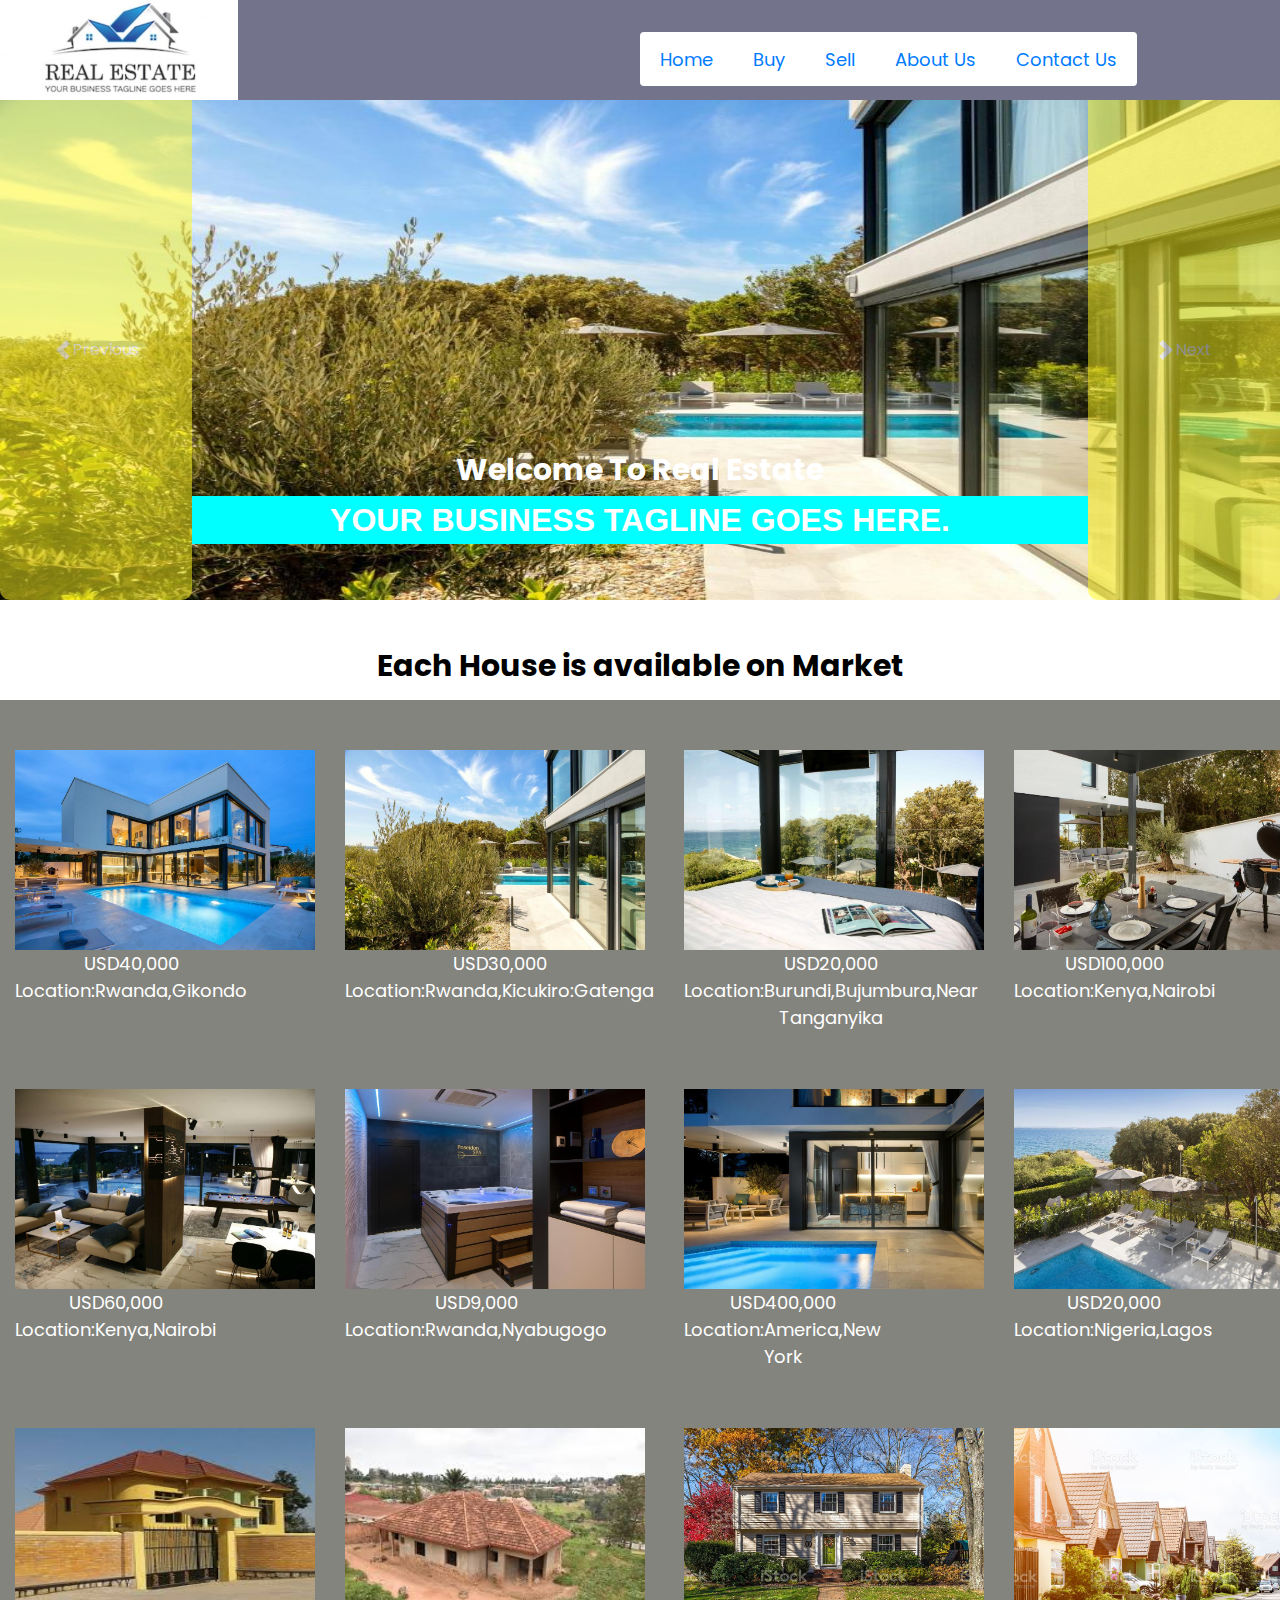
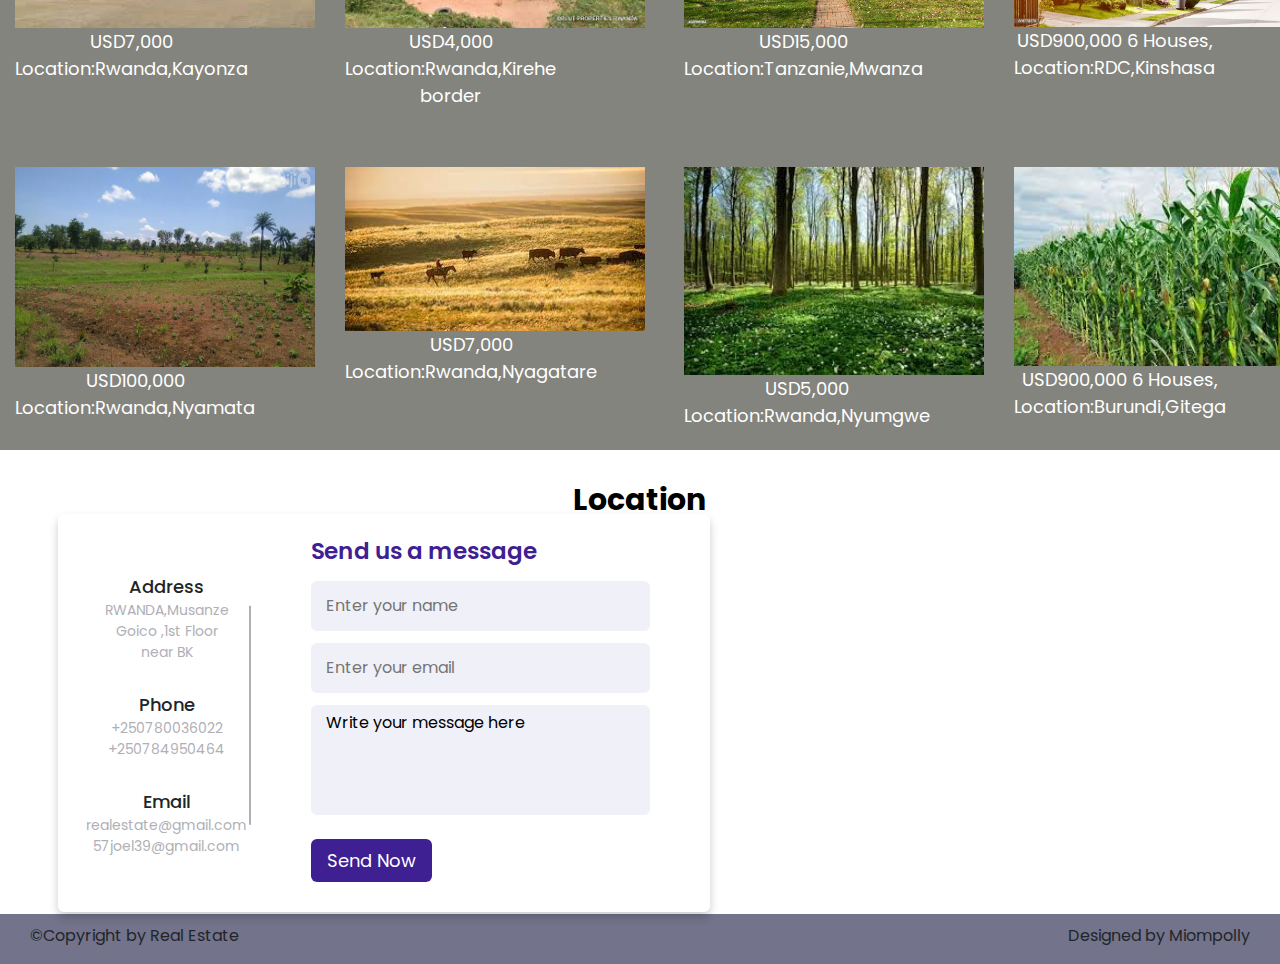
<file: index.html>
<!DOCTYPE html>
<html lang="en">
<head>
    <meta charset="UTF-8">
    <meta http-equiv="X-UA-Compatible" content="IE=edge">
    <meta name="viewport" content="width=, initial-scale=1.0">
    <title>real estate</title>
    <meta charset="utf-8">
  <meta name="viewport" content="width=device-width, initial-scale=1">
  <link rel="stylesheet" href="https://cdn.jsdelivr.net/npm/bootstrap@4.6.1/dist/css/bootstrap.min.css">
  <script src="https://cdn.jsdelivr.net/npm/jquery@3.6.0/dist/jquery.slim.min.js"></script>
  <script src="https://cdn.jsdelivr.net/npm/popper.js@1.16.1/dist/umd/popper.min.js"></script>
  <script src="https://cdn.jsdelivr.net/npm/bootstrap@4.6.1/dist/js/bootstrap.bundle.min.js"></script>
  <link href="https://cdn.jsdelivr.net/npm/bootstrap@5.0.2/dist/css/bootstrap.min.css" rel="stylesheet" integrity="sha384-EVSTQN3/azprG1Anm3QDgpJLIm9Nao0Yz1ztcQTwFspd3yD65VohhpuuCOmLASjC" crossorigin="anonymous">
  <script src="https://cdn.jsdelivr.net/npm/bootstrap@5.0.2/dist/js/bootstrap.bundle.min.js" integrity="sha384-MrcW6ZMFYlzcLA8Nl+NtUVF0sA7MsXsP1UyJoMp4YLEuNSfAP+JcXn/tWtIaxVXM" crossorigin="anonymous"></script>
  
  <link rel="stylesheet" href="style.css">
  <link rel="stylesheet" href="styles.css">
</head>
<body>
  
    <div id="menu">
<div class="left_menu">
<img src="images/logo.jpeg" alt="">
</div>
<div class="right_menu">

    <ul class="list-group list-group-horizontal">
        <li class="list-group-item"><a href="index.html">Home</a></li>
        <li class="list-group-item"><a href="buy.html">Buy</a></li>
        <li class="list-group-item"><a href="sell.html">Sell</a></li>
        <li class="list-group-item"><a href="about.html">About Us</a></li>
        <li class="list-group-item"><a href="contact.html">Contact Us</a></li>
      </ul>
       
          
          
          
        </div>
      </div>

</div>
    </div>
<div id="body">


    <div id="carouselExampleDark" class="carousel carousel-dark slide" data-bs-ride="carousel">
        <div class="carousel-indicators">
          <button type="button" data-bs-target="#carouselExampleDark" data-bs-slide-to="0" class="active" aria-current="true" aria-label="Slide 1"></button>
          <button type="button" data-bs-target="#carouselExampleDark" data-bs-slide-to="1" aria-label="Slide 2"></button>
          <button type="button" data-bs-target="#carouselExampleDark" data-bs-slide-to="2" aria-label="Slide 3"></button>
        </div>
        <div class="carousel-inner">
          <div class="carousel-item active" data-bs-interval="10000">
            <img src="images/house0.jpg" class="d-block w-100" alt="...">
            <div class="carousel-caption d-none d-md-block">
                <h1>Welcome To Real Estate</h1>
               <p>YOUR BUSINESS TAGLINE GOES HERE.</p>
            </div>
          </div>
          <div class="carousel-item" data-bs-interval="2000">
            <img src="images/house11.jpg" class="d-block w-100" alt="...">
            <div class="carousel-caption d-none d-md-block">
                <h1>Welcome To Real Estate</h1>
              <p>YOUR BUSINESS TAGLINE GOES HERE.</p>
            </div>
          </div>


          <div class="carousel-item" data-bs-interval="2000">
            <img src="images/house.jpg" class="d-block w-100" alt="...">
            <div class="carousel-caption d-none d-md-block">
                <h1>Welcome To Real Estate</h1>
              <p>YOUR BUSINESS TAGLINE GOES HERE.</p>
            </div>
          </div>

          <div class="carousel-item" data-bs-interval="2000">
            <img src="images/house2.jpg" class="d-block w-100" alt="...">
            <div class="carousel-caption d-none d-md-block">
                <h1>Welcome To Real Estate</h1>
              <p>YOUR BUSINESS TAGLINE GOES HERE.</p>
            </div>
          </div>

          <div class="carousel-item" data-bs-interval="2000">
            <img src="images/house11.jpg" class="d-block w-100" alt="...">
            <div class="carousel-caption d-none d-md-block">
                <h1>Welcome To Real Estate</h1>
              <p>YOUR BUSINESS TAGLINE GOES HERE.</p>
            </div>
          </div>







          <div class="carousel-item">
            <img src="images/house33.jpg" class="d-block w-100" alt="...">
            <div class="carousel-caption d-none d-md-block">
                <h1>Welcome To Real Estate</h1>
                <p>YOUR BUSINESS TAGLINE GOES HERE.</p>
            </div>
          </div>
        </div>
        <button class="carousel-control-prev" type="button" data-bs-target="#carouselExampleDark" data-bs-slide="prev">
          <span class="carousel-control-prev-icon" aria-hidden="true"></span>
          <span class="visually-hidden">Previous</span>
        </button>
        <button class="carousel-control-next" type="button" data-bs-target="#carouselExampleDark" data-bs-slide="next">
          <span class="carousel-control-next-icon" aria-hidden="true"></span>
          <span class="visually-hidden">Next</span>
        </button>
      </div>


</div>
<div id="classs" style="width:100% ;height: 80px;text-align: center;padding-top: 3em;">
<h1 style="color:black ;">Each House is available on Market</h1>
</div>


<div id="container">
<div id="photos_brows">


<div class="photo col-sm-3" ><img src="images/house.jpg" alt=""><br>
  <center>  <label style="color: white;font-size: large;">USD40,000 Location:Rwanda,Gikondo</label> </center>  


</div>
<div class="photo col-sm-3"><img src="images/house0.jpg" alt="">
  <center>  <label style="color: white;font-size: large;">USD30,000 Location:Rwanda,Kicukiro:Gatenga</label> </center>  </div>
<div class="photo col-sm-3"><img src="images/house1.jpg" alt="">
  <center>  <label style="color: white;font-size: large;">USD20,000 Location:Burundi,Bujumbura,Near Tanganyika</label> </center>  </div>
<div class="photo col-sm-3"><img src="images/house10.jpg" alt="">
  <center>  <label style="color: white;font-size: large;">USD100,000 Location:Kenya,Nairobi</label> </center>  </div>
<div class="photo col-sm-3"><img src="images/house2.jpg" alt="">
  <center>  <label style="color: white;font-size: large;">USD60,000 Location:Kenya,Nairobi</label> </center>  
</div>
<div class="photo col-sm-3"><img src="images/house4.jpg" alt="">
  <center>  <label style="color: white;font-size: large;">USD9,000 Location:Rwanda,Nyabugogo</label> </center>  </div>
<div class="photo col-sm-3"><img src="images/house6.jpg" alt="">
  <center>  <label style="color: white;font-size: large;">USD400,000 Location:America,New York</label> </center>  </div>
<div class="photo col-sm-3"><img src="images/house8.jpg" alt="">
  <center>  <label style="color: white;font-size: large;">USD20,000 Location:Nigeria,Lagos</label> </center>  </div>

<div class="photo col-sm-3"><img src="images/images (1).jpeg" alt="" style="height:250px ;">
  <center>  <label style="color: white;font-size: large;">USD7,000 Location:Rwanda,Kayonza</label> </center>  </div>
<div class="photo col-sm-3"><img src="images/images.jpeg" alt="">
  <center>  <label style="color: white;font-size: large;">USD4,000 Location:Rwanda,Kirehe border</label> </center>  </div>
<div class="photo col-sm-3"><img src="images/istockphoto-495696384-1024x1024.jpg" alt="">
  <center>  <label style="color: white;font-size: large;">USD15,000 Location:Tanzanie,Mwanza</label> </center>  </div>
<div class="photo col-sm-3"><img src="images/istockphoto-826775276-1024x1024.jpg" alt="">
  <center>  <label style="color: white;font-size: large;">USD900,000 6 Houses, Location:RDC,Kinshasa</label> </center>  </div>


  <div class="photo col-sm-3"><img src="images/land.webp" alt="" style="height:250px ;">
    <center>  <label style="color: white;font-size: large;">USD100,000 Location:Rwanda,Nyamata</label> </center>  </div>
  <div class="photo col-sm-3"><img src="images/land1.jpeg" alt="">
    <center>  <label style="color: white;font-size: large;">USD7,000 Location:Rwanda,Nyagatare</label> </center>  </div>
  <div class="photo col-sm-3"><img src="images/land2.jpeg" alt="">
    <center>  <label style="color: white;font-size: large;">USD5,000 Location:Rwanda,Nyumgwe</label> </center>  </div>
  <div class="photo col-sm-3"><img src="images/land3.jpeg" alt="">
    <center>  <label style="color: white;font-size: large;">USD900,000 6 Houses, Location:Burundi,Gitega</label> </center>  </div>
  


</div>
</div>
<div id="top_footer"><h1 style="color:black ;">Location</h1></div>
<div id="footer"><div class="right_footer">
  <div class="container">
      <div class="content">
        <div class="left-side">
          <div class="address details">
            <i class="fas fa-map-marker-alt"></i>
            <div class="topic">Address</div>
            <div class="text-one">RWANDA,Musanze</div>
            <div class="text-two">Goico ,1st Floor near BK</div>
          </div>
          <div class="phone details">
            <i class="fas fa-phone-alt"></i>
            <div class="topic">Phone</div>
            <div class="text-one">+250780036022</div>
            <div class="text-two">+250784950464</div>
          </div>
          <div class="email details">
            <i class="fas fa-envelope"></i>
            <div class="topic">Email</div>
            <div class="text-one">realestate@gmail.com</div>
            <div class="text-two">57joel39@gmail.com</div>
          </div>
        </div>
        <div class="right-side">
          <div class="topic-text">Send us a message</div>
          
        <form action="#">
          <div class="input-box">
            <input type="text" placeholder="Enter your name">
          </div>
          <div class="input-box">
            <input type="text" placeholder="Enter your email">
          </div>
          <div class="input-box message-box">
            <textarea name="" id="" cols="30" rows="10">Write your message here</textarea>
          </div>
          <div class="button">
            <input type="button" value="Send Now" >
          </div>
        </form>
      </div>
      </div>
    </div>


</div>
<div class="left_footer"><iframe src="https://www.google.com/maps/embed?pb=!1m18!1m12!1m3!1d3988.4342520298924!2d29.639056311212666!3d-1.5092194333025093!2m3!1f0!2f0!3f0!3m2!1i1024!2i768!4f13.1!3m3!1m2!1s0x19dc5b179124681b%3A0x1a740669367be13c!2sGOICO%20Plaza!5e0!3m2!1sen!2srw!4v1663660652869!5m2!1sen!2srw" width="600" height="450" style="border:0;" allowfullscreen="" loading="lazy" referrerpolicy="no-referrer-when-downgrade"></iframe></div>


</div>
<div id="copy">
  <div class="leftf" >&copy;Copyright by Real Estate </div>
  
  
       <div class="rightf"> Designed by Miompolly</div> 
  </div>
  


</body>
</html>
</file>
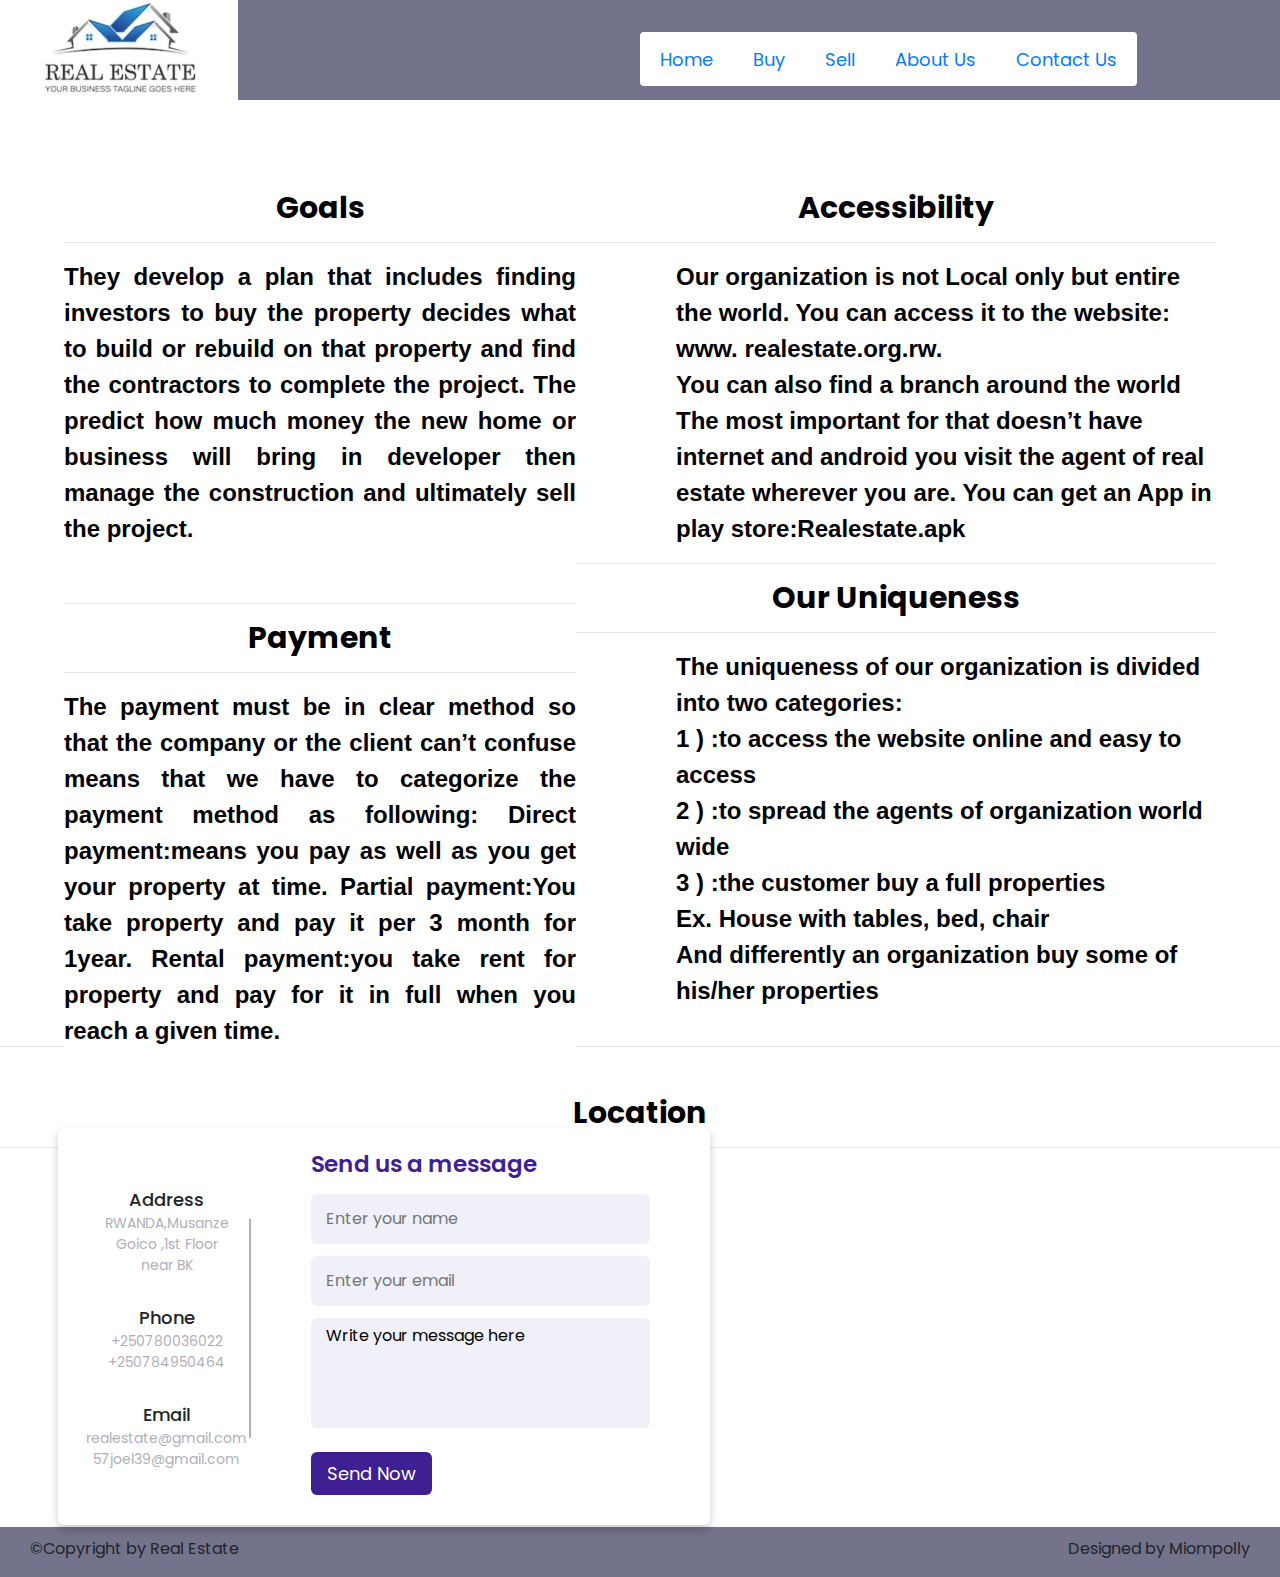
<file: about.html>
<!DOCTYPE html>
<html lang="en">
<head>
    <meta charset="UTF-8">
    <meta http-equiv="X-UA-Compatible" content="IE=edge">
    <meta name="viewport" content="width=, initial-scale=1.0">
    <title>real estate</title>
    <meta charset="utf-8">
  <meta name="viewport" content="width=device-width, initial-scale=1">
  <link rel="stylesheet" href="https://cdn.jsdelivr.net/npm/bootstrap@4.6.1/dist/css/bootstrap.min.css">
  <script src="https://cdn.jsdelivr.net/npm/jquery@3.6.0/dist/jquery.slim.min.js"></script>
  <script src="https://cdn.jsdelivr.net/npm/popper.js@1.16.1/dist/umd/popper.min.js"></script>
  <script src="https://cdn.jsdelivr.net/npm/bootstrap@4.6.1/dist/js/bootstrap.bundle.min.js"></script>
  <link href="https://cdn.jsdelivr.net/npm/bootstrap@5.0.2/dist/css/bootstrap.min.css" rel="stylesheet" integrity="sha384-EVSTQN3/azprG1Anm3QDgpJLIm9Nao0Yz1ztcQTwFspd3yD65VohhpuuCOmLASjC" crossorigin="anonymous">
  <script src="https://cdn.jsdelivr.net/npm/bootstrap@5.0.2/dist/js/bootstrap.bundle.min.js" integrity="sha384-MrcW6ZMFYlzcLA8Nl+NtUVF0sA7MsXsP1UyJoMp4YLEuNSfAP+JcXn/tWtIaxVXM" crossorigin="anonymous"></script>
  
  <link rel="stylesheet" href="style.css">
  <link rel="stylesheet" href="styles.css">
</head>
<body>
    
    <div id="menu">
<div class="left_menu">
<img src="images/logo.jpeg" alt="">
</div>
<div class="right_menu">

    <ul class="list-group list-group-horizontal">
        <li class="list-group-item"><a href="index.html">Home</a></li>
        <li class="list-group-item"><a href="buy.html">Buy</a></li>
        <li class="list-group-item"><a href="sell.html">Sell</a></li>
        <li class="list-group-item"><a href="about.html">About Us</a></li>
        <li class="list-group-item"><a href="contact.html">Contact Us</a></li>
      </ul>
       
          
          
          
        </div>
      </div>

</div>
    </div>

<div id="classs" style="width:100% ;height: 80px;text-align: center;padding-top: 3em;">

</div>
<div id="sell" style="height:850px ;">
<div class="left_sell" style="text-align: justify;border: none;">
   <center><h1 style="color: black;">Goals</h1>
    <hr> </center> 


<p style="background-color:white;font-size: x-large;"> 
    They develop a plan that includes finding investors to buy the property decides what to build or rebuild on that property and find the contractors to complete the project. The predict how much money the new home or business will bring in developer then manage the construction and ultimately sell the project.
     </p>
     <br>
     <hr>

     <center><h1 style="color: black;">Payment</h1>
        <hr> </center>

     <p style="background-color:white;font-size: x-large;"> 
        The payment must be in clear method so that the company or the client can’t confuse means that we have to categorize the payment method as following:
Direct payment:means you pay as well as you get your property at time.
Partial payment:You take property and pay it per 3 month for 1year.
Rental payment:you take rent for property  and pay for it in full when you reach a given time.
         </p>



</div>
<div class="right_sell" style="text-align: center;border: none;">

    <h1 style="color: black;">Accessibility</h1>

    <hr>
    <p style="background-color:white;font-size: x-large;padding-left: 100px;text-align: left;"> 
        Our organization is not Local only but entire the world.
You can access it to the website:<br>www. realestate.org.rw.
<br>You can also find a branch around the world
The most important for that doesn’t have internet and android you visit the agent of  real estate wherever you are.
You can get an App in play store:Realestate.apk
         </p>
         <hr>

         <center><h1 style="color: black;"> Our Uniqueness</h1>
            <hr> </center>
            <p style="background-color:white;font-size: x-large;padding-left: 100px;text-align: left;"> 
         The uniqueness of our organization is divided into two categories:<br> 
         1 ) :to access the website online and easy to access<br>
         2 ) :to spread the agents of organization world wide<br>
         3 ) :the customer buy a full properties <br>
         Ex. House with tables, bed, chair<br>
         And differently an organization buy some of his/her properties
         
         </p>
         


    
    <form action="">
<div id="cont">
    
  
</div> 

</div>
    </div>    

   <hr>

</div>

</div>

<div id="top_footer"><h1 style="color:black ;">Location</h1><hr></div>

<div id="footer"><div class="right_footer">
    <div class="container">
        <div class="content">
          <div class="left-side">
            <div class="address details">
              <i class="fas fa-map-marker-alt"></i>
              <div class="topic">Address</div>
              <div class="text-one">RWANDA,Musanze</div>
              <div class="text-two">Goico ,1st Floor near BK</div>
            </div>
            <div class="phone details">
              <i class="fas fa-phone-alt"></i>
              <div class="topic">Phone</div>
              <div class="text-one">+250780036022</div>
              <div class="text-two">+250784950464</div>
            </div>
            <div class="email details">
              <i class="fas fa-envelope"></i>
              <div class="topic">Email</div>
              <div class="text-one">realestate@gmail.com</div>
              <div class="text-two">57joel39@gmail.com</div>
            </div>
          </div>
          <div class="right-side">
            <div class="topic-text">Send us a message</div>
            
          <form action="#">
            <div class="input-box">
              <input type="text" placeholder="Enter your name">
            </div>
            <div class="input-box">
              <input type="text" placeholder="Enter your email">
            </div>
            <div class="input-box message-box">
              <textarea name="" id="" cols="30" rows="10">Write your message here</textarea>
            </div>
            <div class="button">
              <input type="button" value="Send Now" >
            </div>
          </form>
        </div>
        </div>
      </div>


</div>
<div class="left_footer"><iframe src="https://www.google.com/maps/embed?pb=!1m18!1m12!1m3!1d3988.4342520298924!2d29.639056311212666!3d-1.5092194333025093!2m3!1f0!2f0!3f0!3m2!1i1024!2i768!4f13.1!3m3!1m2!1s0x19dc5b179124681b%3A0x1a740669367be13c!2sGOICO%20Plaza!5e0!3m2!1sen!2srw!4v1663660652869!5m2!1sen!2srw" width="600" height="450" style="border:0;" allowfullscreen="" loading="lazy" referrerpolicy="no-referrer-when-downgrade"></iframe></div>


</div>
<div id="copy">
    <div class="leftf" >&copy;Copyright by Real Estate </div>
    
    
         <div class="rightf"> Designed by Miompolly</div> 
    </div>
    


</body>
</html>
</file>
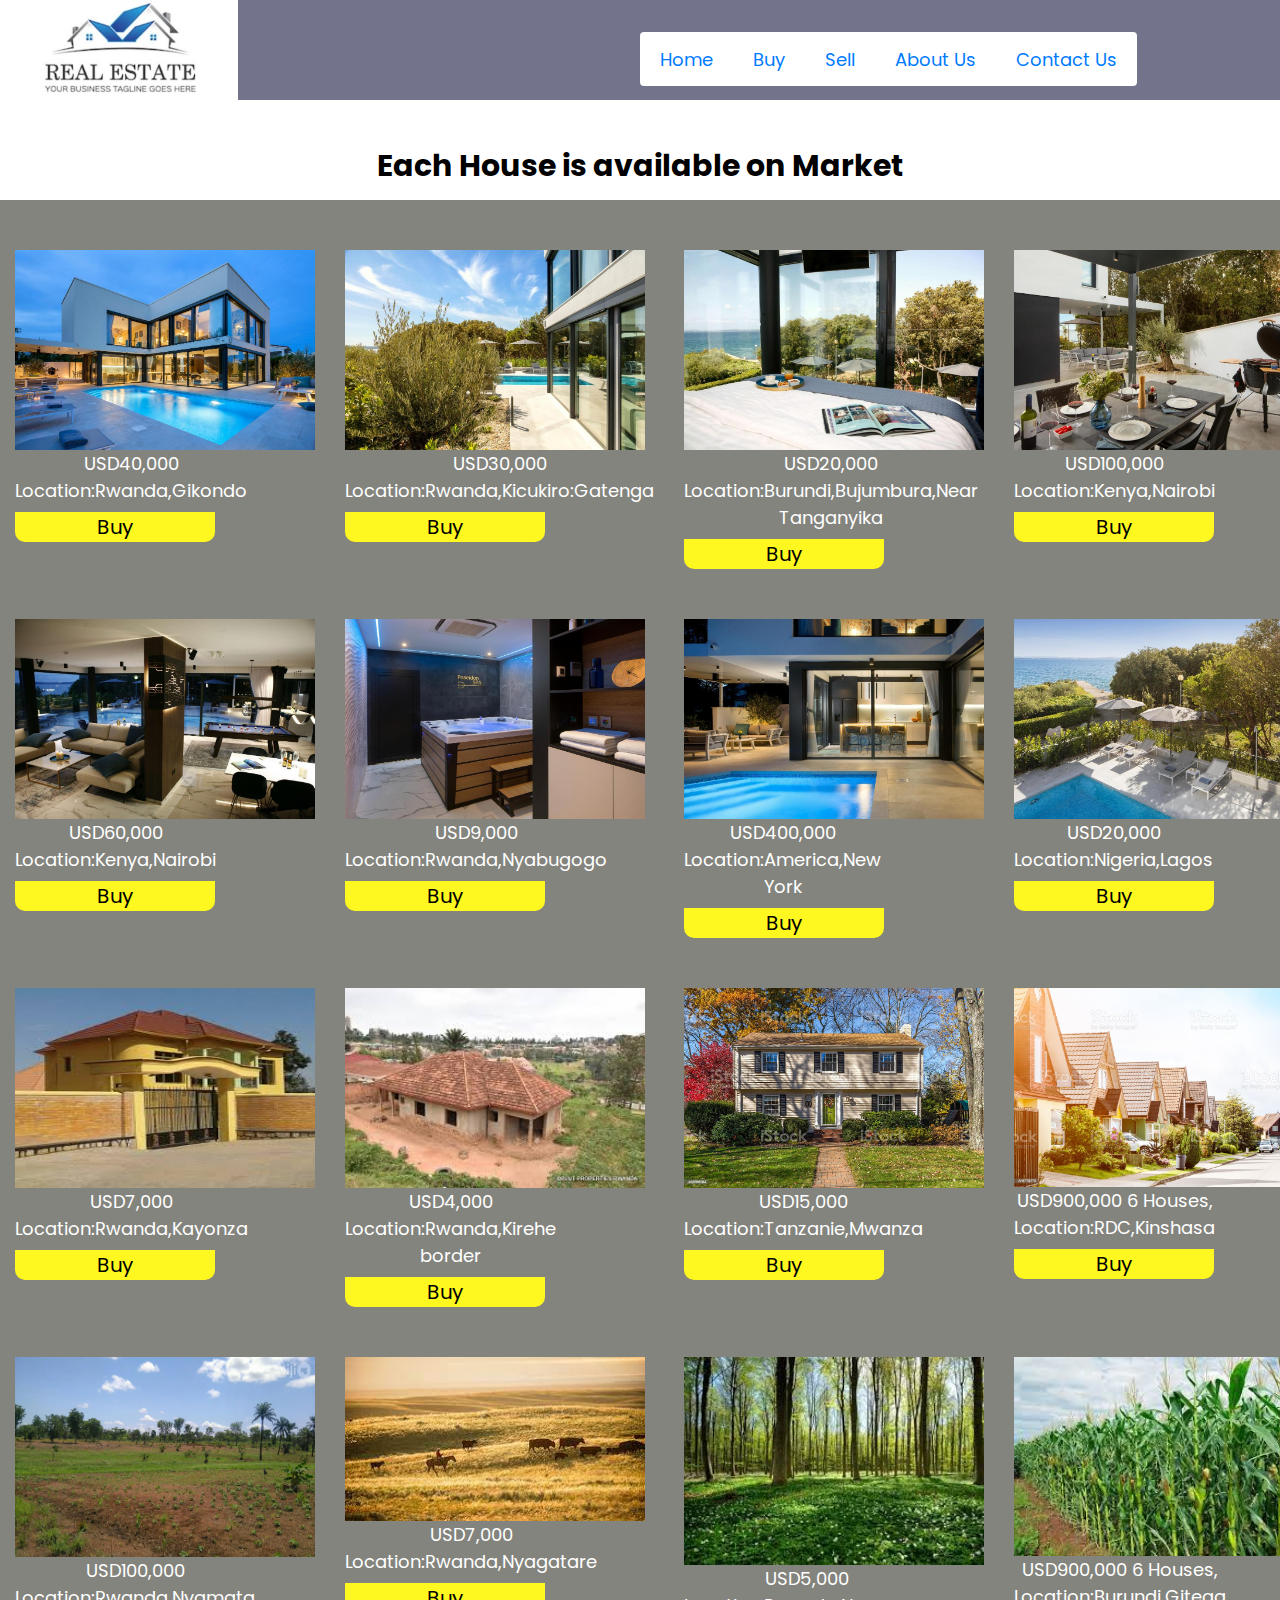
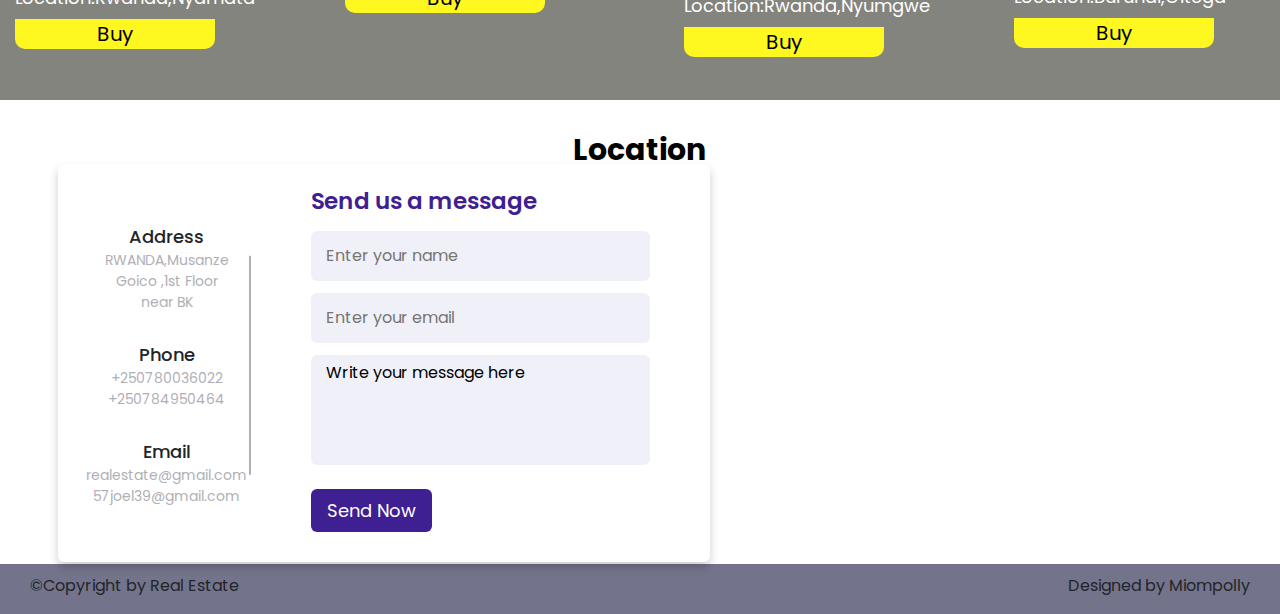
<file: buy.html>
<!DOCTYPE html>
<html lang="en">
<head>
    <meta charset="UTF-8">
    <meta http-equiv="X-UA-Compatible" content="IE=edge">
    <meta name="viewport" content="width=, initial-scale=1.0">
    <title>real estate</title>
    <meta charset="utf-8">
  <meta name="viewport" content="width=device-width, initial-scale=1">
  <link rel="stylesheet" href="https://cdn.jsdelivr.net/npm/bootstrap@4.6.1/dist/css/bootstrap.min.css">
  <script src="https://cdn.jsdelivr.net/npm/jquery@3.6.0/dist/jquery.slim.min.js"></script>
  <script src="https://cdn.jsdelivr.net/npm/popper.js@1.16.1/dist/umd/popper.min.js"></script>
  <script src="https://cdn.jsdelivr.net/npm/bootstrap@4.6.1/dist/js/bootstrap.bundle.min.js"></script>
  <link href="https://cdn.jsdelivr.net/npm/bootstrap@5.0.2/dist/css/bootstrap.min.css" rel="stylesheet" integrity="sha384-EVSTQN3/azprG1Anm3QDgpJLIm9Nao0Yz1ztcQTwFspd3yD65VohhpuuCOmLASjC" crossorigin="anonymous">
  <script src="https://cdn.jsdelivr.net/npm/bootstrap@5.0.2/dist/js/bootstrap.bundle.min.js" integrity="sha384-MrcW6ZMFYlzcLA8Nl+NtUVF0sA7MsXsP1UyJoMp4YLEuNSfAP+JcXn/tWtIaxVXM" crossorigin="anonymous"></script>
  
  <link rel="stylesheet" href="style.css">
  <link rel="stylesheet" href="styles.css">
</head>
<body>

    <div id="menu">
<div class="left_menu">
<img src="images/logo.jpeg" alt="">
</div>
<div class="right_menu">

    <ul class="list-group list-group-horizontal">
        <li class="list-group-item"><a href="index.html">Home</a></li>
        <li class="list-group-item"><a href="buy.html">Buy</a></li>
        <li class="list-group-item"><a href="sell.html">Sell</a></li>
        <li class="list-group-item"><a href="about.html">About Us</a></li>
        <li class="list-group-item"><a href="contact.html">Contact Us</a></li>
      </ul>
       
          
          
          
        </div>
      </div>

</div>
    </div>

<div id="classs" style="width:100% ;height: 80px;text-align: center;padding-top: 3em;">
<h1 style="color:black ;">Each House is available on Market</h1>
</div>


<div id="container" style="height: 1500px;">
<div id="photos_brows">


<div class="photo col-sm-3" ><img src="images/house.jpg" alt=""><br>
  <center>  <label style="color: white;font-size: large;">USD40,000 Location:Rwanda,Gikondo</label> 
 <button><a href="byhouse.html" style="color:black;font-size: 20px;">Buy</a></button>

</center>  


</div>
<div class="photo col-sm-3"><img src="images/house0.jpg" alt="">
  <center>  <label style="color: white;font-size: large;">USD30,000 Location:Rwanda,Kicukiro:Gatenga</label>
    <button><a href="byhouse.html" style="color:black;font-size: 20px;">Buy</a></button> </center>  </div>
<div class="photo col-sm-3"><img src="images/house1.jpg" alt="">
  <center>  <label style="color: white;font-size: large;">USD20,000 Location:Burundi,Bujumbura,Near Tanganyika</label>
    <button><a href="byhouse.html" style="color:black;font-size: 20px;">Buy</a></button> </center>  </div>
<div class="photo col-sm-3"><img src="images/house10.jpg" alt="">
  <center>  <label style="color: white;font-size: large;">USD100,000 Location:Kenya,Nairobi</label> 
    <button><a href="byhouse.html" style="color:black;font-size: 20px;">Buy</a></button></center>  </div>
<div class="photo col-sm-3"><img src="images/house2.jpg" alt="">
  <center>  <label style="color: white;font-size: large;">USD60,000 Location:Kenya,Nairobi</label> 
    <button><a href="byhouse.html" style="color:black;font-size: 20px;">Buy</a></button></center>  
</div>
<div class="photo col-sm-3"><img src="images/house4.jpg" alt="">
  <center>  <label style="color: white;font-size: large;">USD9,000 Location:Rwanda,Nyabugogo</label>
    <button><a href="byhouse.html" style="color:black;font-size: 20px;">Buy</a></button></center>  </div>
<div class="photo col-sm-3"><img src="images/house6.jpg" alt="">
  <center>  <label style="color: white;font-size: large;">USD400,000 Location:America,New York</label>
    <button><a href="byhouse.html" style="color:black;font-size: 20px;">Buy</a></button> </center>  </div>
<div class="photo col-sm-3"><img src="images/house8.jpg" alt="">
  <center>  <label style="color: white;font-size: large;">USD20,000 Location:Nigeria,Lagos</label> 
    <button><a href="byhouse.html" style="color:black;font-size: 20px;">Buy</a></button></center>  </div>

<div class="photo col-sm-3"><img src="images/images (1).jpeg" alt="" style="height:250px ;">
  <center>  <label style="color: white;font-size: large;">USD7,000 Location:Rwanda,Kayonza</label>
    <button><a href="byhouse.html" style="color:black;font-size: 20px;">Buy</a></button> </center>  </div>
<div class="photo col-sm-3"><img src="images/images.jpeg" alt="">
  <center>  <label style="color: white;font-size: large;">USD4,000 Location:Rwanda,Kirehe border</label>
    <button><a href="byhouse.html" style="color:black;font-size: 20px;">Buy</a></button> </center>  </div>
<div class="photo col-sm-3"><img src="images/istockphoto-495696384-1024x1024.jpg" alt="">
  <center>  <label style="color: white;font-size: large;">USD15,000 Location:Tanzanie,Mwanza</label> 
    <button><a href="byhouse.html" style="color:black;font-size: 20px;">Buy</a></button></center>  </div>
<div class="photo col-sm-3"><img src="images/istockphoto-826775276-1024x1024.jpg" alt="">
  <center>  <label style="color: white;font-size: large;">USD900,000 6 Houses, Location:RDC,Kinshasa</label>
    <button><a href="byhouse.html" style="color:black;font-size: 20px;">Buy</a></button> </center>  </div>


  <div class="photo col-sm-3"><img src="images/land.webp" alt="" style="height:250px ;">
    <center>  <label style="color: white;font-size: large;">USD100,000 Location:Rwanda,Nyamata</label>
        <button><a href="byhouse.html" style="color:black;font-size: 20px;">Buy</a></button> </center>  </div>
  <div class="photo col-sm-3"><img src="images/land1.jpeg" alt="">
    <center>  <label style="color: white;font-size: large;">USD7,000 Location:Rwanda,Nyagatare</label> 
        <button><a href="byhouse.html" style="color:black;font-size: 20px;">Buy</a></button></center>  </div>
  <div class="photo col-sm-3"><img src="images/land2.jpeg" alt="">
    <center>  <label style="color: white;font-size: large;">USD5,000 Location:Rwanda,Nyumgwe</label> 
        <button><a href="byhouse.html" style="color:black;font-size: 20px;">Buy</a></button></center>  </div>
  <div class="photo col-sm-3"><img src="images/land3.jpeg" alt="">
    <center>  <label style="color: white;font-size: large;">USD900,000 6 Houses, Location:Burundi,Gitega</label>
        <button><a href="byhouse.html" style="color:black;font-size: 20px;">Buy</a></button> </center>  </div>
  


</div>
</div>
<div id="top_footer"><h1 style="color:black ;">Location</h1></div>
<div id="footer"><div class="right_footer">
  <div class="container">
      <div class="content">
        <div class="left-side">
          <div class="address details">
            <i class="fas fa-map-marker-alt"></i>
            <div class="topic">Address</div>
            <div class="text-one">RWANDA,Musanze</div>
            <div class="text-two">Goico ,1st Floor near BK</div>
          </div>
          <div class="phone details">
            <i class="fas fa-phone-alt"></i>
            <div class="topic">Phone</div>
            <div class="text-one">+250780036022</div>
            <div class="text-two">+250784950464</div>
          </div>
          <div class="email details">
            <i class="fas fa-envelope"></i>
            <div class="topic">Email</div>
            <div class="text-one">realestate@gmail.com</div>
            <div class="text-two">57joel39@gmail.com</div>
          </div>
        </div>
        <div class="right-side">
          <div class="topic-text">Send us a message</div>
          
        <form action="#">
          <div class="input-box">
            <input type="text" placeholder="Enter your name">
          </div>
          <div class="input-box">
            <input type="text" placeholder="Enter your email">
          </div>
          <div class="input-box message-box">
            <textarea name="" id="" cols="30" rows="10">Write your message here</textarea>
          </div>
          <div class="button">
            <input type="button" value="Send Now" >
          </div>
        </form>
      </div>
      </div>
    </div>


</div>
<div class="left_footer"><iframe src="https://www.google.com/maps/embed?pb=!1m18!1m12!1m3!1d3988.4342520298924!2d29.639056311212666!3d-1.5092194333025093!2m3!1f0!2f0!3f0!3m2!1i1024!2i768!4f13.1!3m3!1m2!1s0x19dc5b179124681b%3A0x1a740669367be13c!2sGOICO%20Plaza!5e0!3m2!1sen!2srw!4v1663660652869!5m2!1sen!2srw" width="600" height="450" style="border:0;" allowfullscreen="" loading="lazy" referrerpolicy="no-referrer-when-downgrade"></iframe></div>


</div>
<div id="copy">
  <div class="leftf" >&copy;Copyright by Real Estate </div>
  
  
       <div class="rightf"> Designed by Miompolly</div> 
  </div>
  


</body>
</html>
</file>
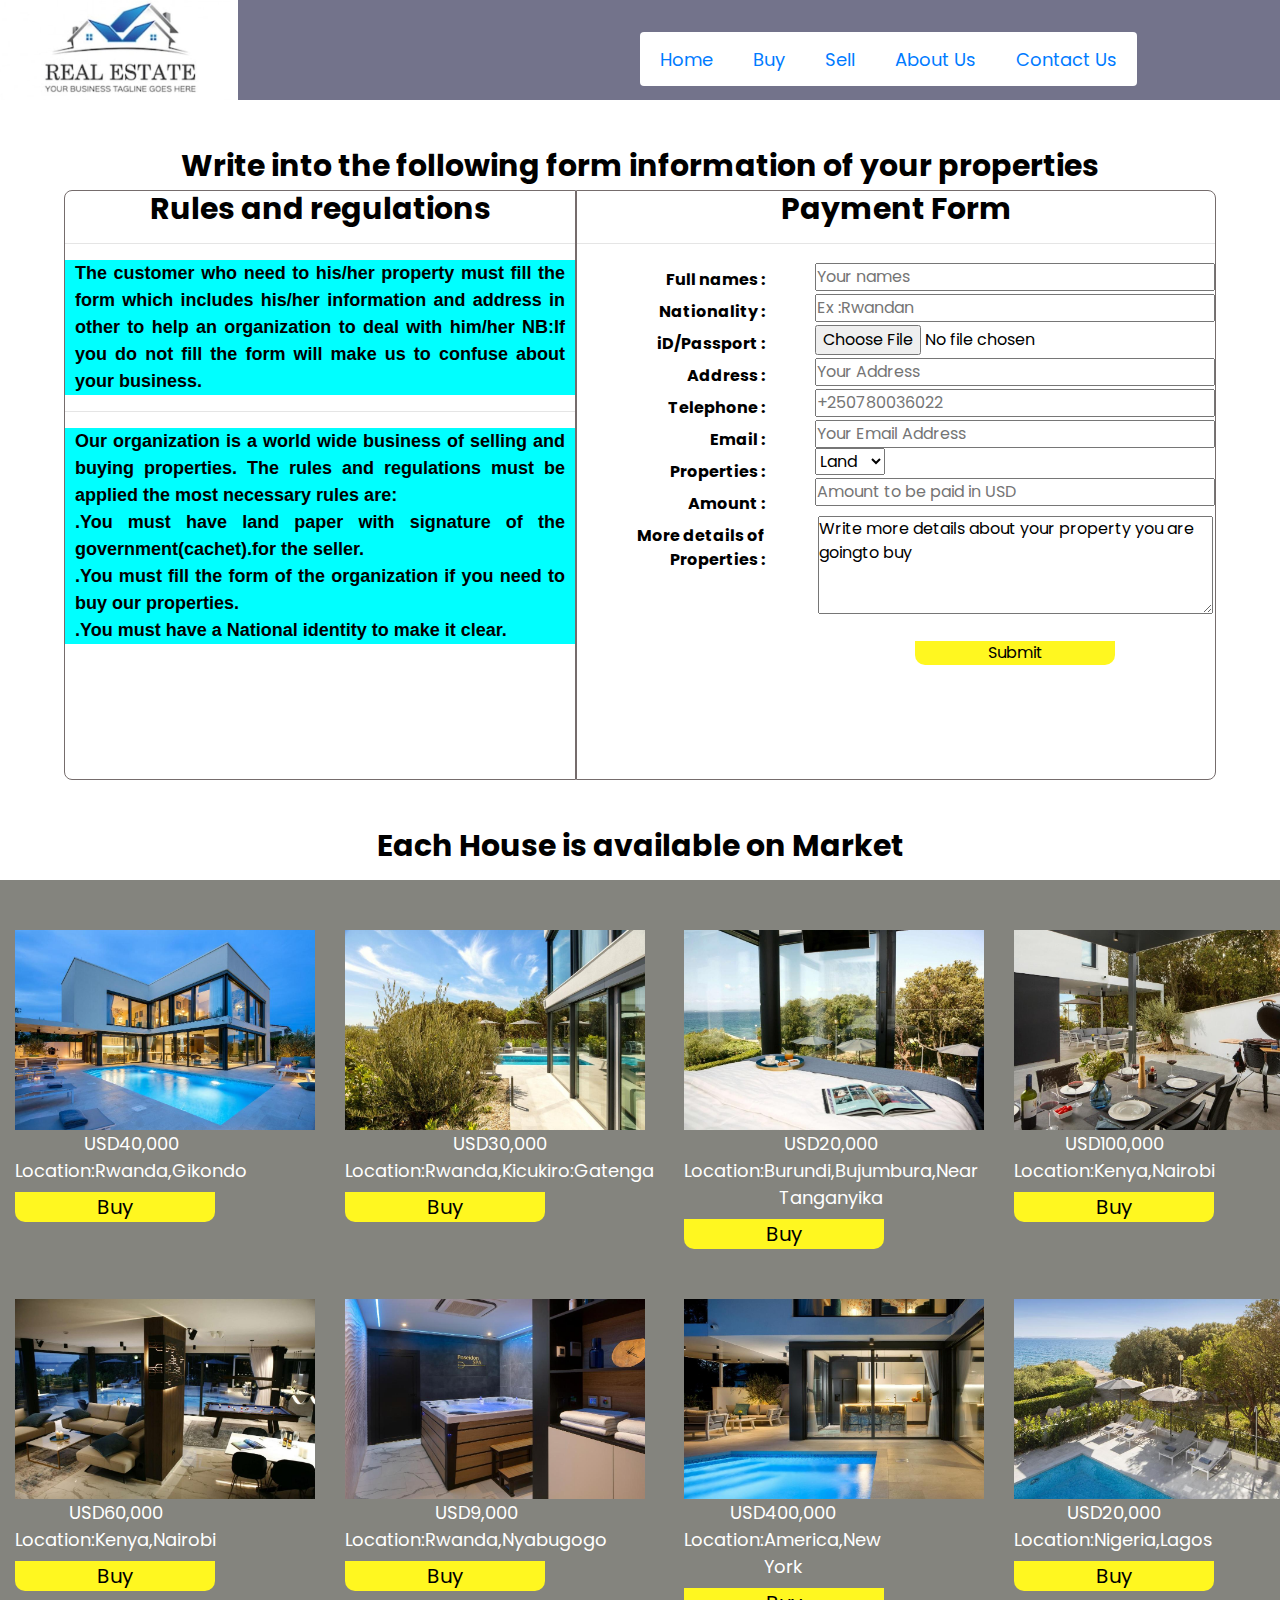
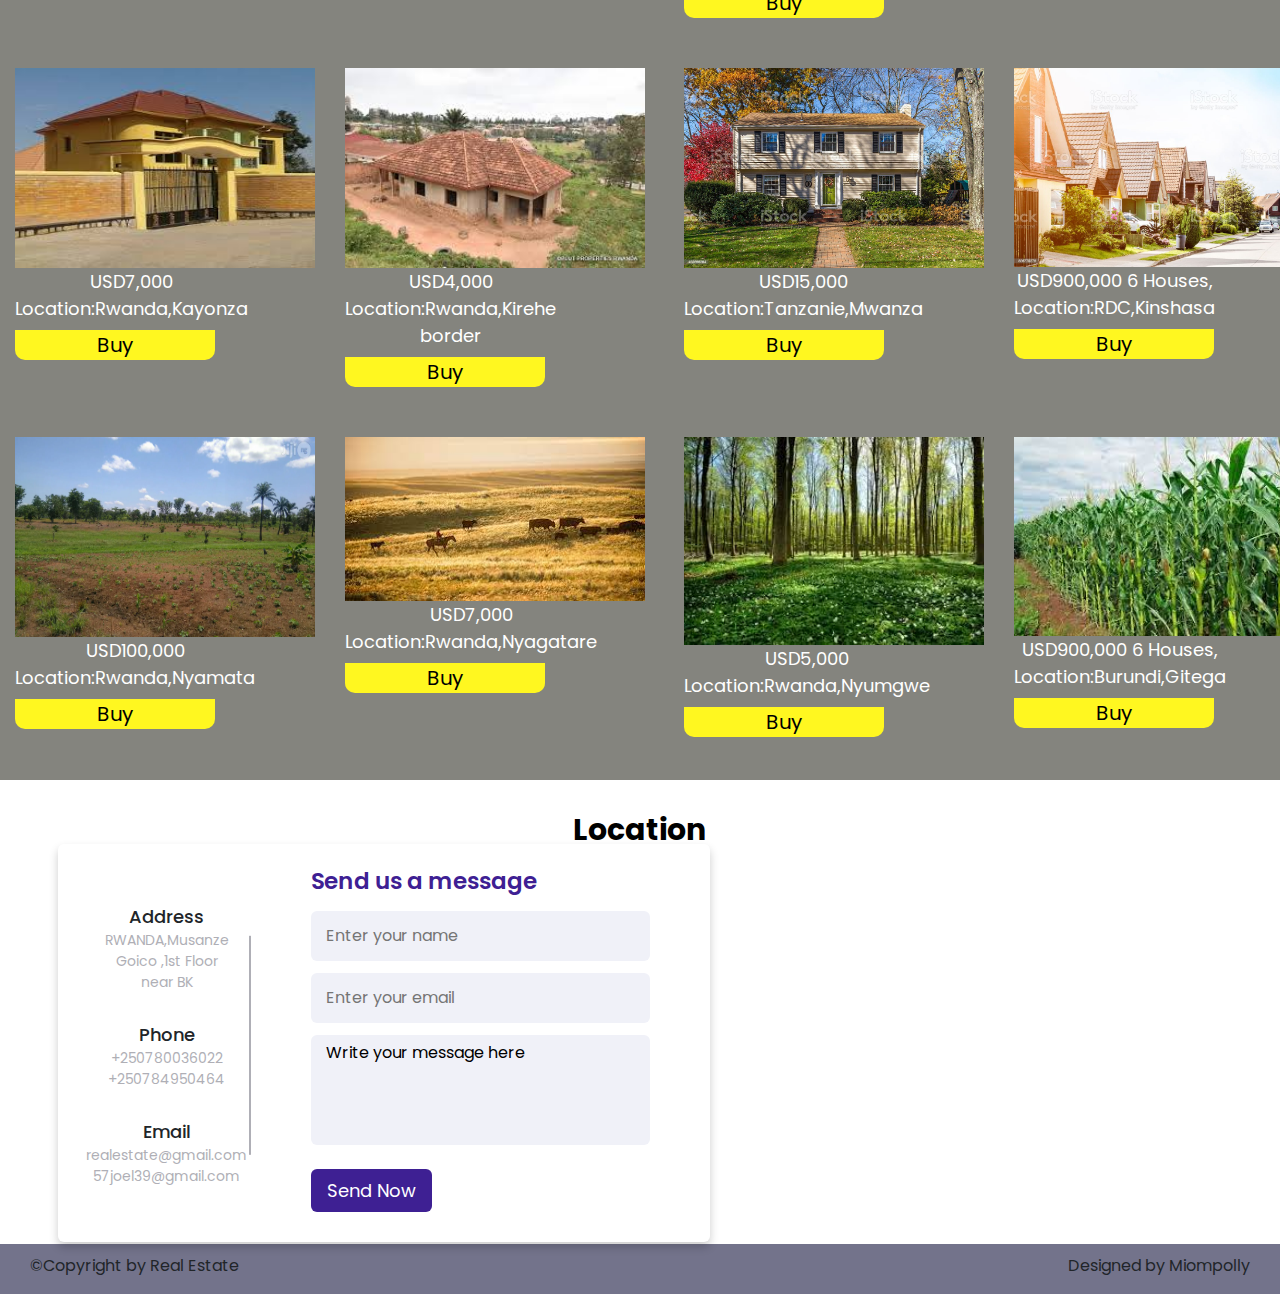
<file: byhouse.html>
<!DOCTYPE html>
<html lang="en">
<head>
    <meta charset="UTF-8">
    <meta http-equiv="X-UA-Compatible" content="IE=edge">
    <meta name="viewport" content="width=, initial-scale=1.0">
    <title>real estate</title>
    <meta charset="utf-8">
  <meta name="viewport" content="width=device-width, initial-scale=1">
  <link rel="stylesheet" href="https://cdn.jsdelivr.net/npm/bootstrap@4.6.1/dist/css/bootstrap.min.css">
  <script src="https://cdn.jsdelivr.net/npm/jquery@3.6.0/dist/jquery.slim.min.js"></script>
  <script src="https://cdn.jsdelivr.net/npm/popper.js@1.16.1/dist/umd/popper.min.js"></script>
  <script src="https://cdn.jsdelivr.net/npm/bootstrap@4.6.1/dist/js/bootstrap.bundle.min.js"></script>
  <link href="https://cdn.jsdelivr.net/npm/bootstrap@5.0.2/dist/css/bootstrap.min.css" rel="stylesheet" integrity="sha384-EVSTQN3/azprG1Anm3QDgpJLIm9Nao0Yz1ztcQTwFspd3yD65VohhpuuCOmLASjC" crossorigin="anonymous">
  <script src="https://cdn.jsdelivr.net/npm/bootstrap@5.0.2/dist/js/bootstrap.bundle.min.js" integrity="sha384-MrcW6ZMFYlzcLA8Nl+NtUVF0sA7MsXsP1UyJoMp4YLEuNSfAP+JcXn/tWtIaxVXM" crossorigin="anonymous"></script>
  
  <link rel="stylesheet" href="style.css">
  <link rel="stylesheet" href="styles.css">
</head>
<body>
    
    <div id="menu">
<div class="left_menu">
<img src="images/logo.jpeg" alt="">
</div>
<div class="right_menu">

    <ul class="list-group list-group-horizontal">
        <li class="list-group-item"><a href="index.html">Home</a></li>
        <li class="list-group-item"><a href="buy.html">Buy</a></li>
        <li class="list-group-item"><a href="sell.html">Sell</a></li>
        <li class="list-group-item"><a href="about.html">About Us</a></li>
        <li class="list-group-item"><a href="contact.html">Contact Us</a></li>
      </ul>
       
          
          
          
        </div>
      </div>

</div>
    </div>

<div id="classs" style="width:100% ;height: 80px;text-align: center;padding-top: 3em;">
<h1 style="color:black ;">Write into the following form information of your properties</h1>
</div>
<div id="sell">
<div class="left_sell" style="text-align: justify;">
    <center><h1 style="color: black
        ;">Rules and regulations</h1>
        <hr></center>
<p style="font-size: large;padding-left: 10px ;padding-right: 10px;">  The customer who need to his/her property must fill the form which includes his/her information and address in other to help an organization to deal with him/her
    NB:If you do not fill the form will make us to confuse about your business. 
    </p>
    <hr>
    <p style="font-size: large;padding-left: 10px ;padding-right: 10px;">
    Our organization is a world wide business of selling and
buying properties.

The rules and regulations must be applied the most
necessary rules are:<br>

.You must have land paper with signature of the
government(cachet).for the seller.<br>

.You must fill the form of the organization if you need to
buy our properties.
<br>
.You must have a National identity to make it clear.
  </p>

</div>
<div class="right_sell" style="text-align: center;">

    <h1 style="color: black;">Payment Form</h1>
    <hr>
    <form action="">
<div id="cont">
    <div class="form_group_bar">
        <div class="form_group" style="text-align: right;"><strong>Full names :</strong></div>
        <div class="form_group" style="text-align: right;"><strong>Nationality :</strong></div>
        <div class="form_group" style="text-align: right;"><strong>  iD/Passport :</strong></div>
        <div class="form_group" style="text-align: right;"><strong>Address :</strong></div>
<div class="form_group" style="text-align: right;"><strong> Telephone :</strong></div>
<div class="form_group" style="text-align: right;"><strong> Email :</strong></div>
<div class="form_group" style="text-align: right;"><strong> Properties :</strong></div>
<div class="form_group" style="text-align: right;"><strong> Amount :</strong></div>
<div class="form_group" style="text-align: right;"><strong> More details of Properties :</strong></div>
    </div>
    <div class="form_group_bar" style="margin-left: 50px;">  
        
<div class="form_input"><input type="text" placeholder="Your names"></div> 
<div class="form_input"><input type="text" placeholder="Ex :Rwandan" ></div> 
<div class="form_input"><input type="file"></div> 
<div class="form_input"><input type="text" placeholder="Your Address" ></div> 
<div class="form_input"><input type="text" placeholder="+250780036022"></div> 
<div class="form_input"><input type="text" placeholder="Your Email Address"></div>
<div class="form_input" style="text-align:left ;width: 300px;"><select name="" id=""><option value="">Land</option>
    <option value="">House</option></select></div> 



<div class="form_input"><input type="text" placeholder="Amount to be paid in USD"></div> 
<div class="form_input">
    <textarea id="w3review" name="w3review" rows="4" cols="27" style="margin-top: 10px;"
    placeholder=" ">Write more details about your property you are goingto buy
    </textarea>
</div> 
<div class="form_input" style="margin-top:20px ;"><button>Submit</button></div> 
</div>
    </div>    

    </form>

</div>

</div>


<div id="classs" style="width:100% ;height: 80px;text-align: center;padding-top: 3em;">
    <h1 style="color:black ;">Each House is available on Market</h1>
    </div>
    
    
    <div id="container" style="height: 1500px;">
    <div id="photos_brows">
    
    
    <div class="photo col-sm-3" ><img src="images/house.jpg" alt=""><br>
      <center>  <label style="color: white;font-size: large;">USD40,000 Location:Rwanda,Gikondo</label> 
     <button><a href="byhouse.html" style="color:black;font-size: 20px;">Buy</a></button>
    
    </center>  
    
    
    </div>
    <div class="photo col-sm-3"><img src="images/house0.jpg" alt="">
      <center>  <label style="color: white;font-size: large;">USD30,000 Location:Rwanda,Kicukiro:Gatenga</label>
        <button><a href="byhouse.html" style="color:black;font-size: 20px;">Buy</a></button> </center>  </div>
    <div class="photo col-sm-3"><img src="images/house1.jpg" alt="">
      <center>  <label style="color: white;font-size: large;">USD20,000 Location:Burundi,Bujumbura,Near Tanganyika</label>
        <button><a href="byhouse.html" style="color:black;font-size: 20px;">Buy</a></button> </center>  </div>
    <div class="photo col-sm-3"><img src="images/house10.jpg" alt="">
      <center>  <label style="color: white;font-size: large;">USD100,000 Location:Kenya,Nairobi</label> 
        <button><a href="byhouse.html" style="color:black;font-size: 20px;">Buy</a></button></center>  </div>
    <div class="photo col-sm-3"><img src="images/house2.jpg" alt="">
      <center>  <label style="color: white;font-size: large;">USD60,000 Location:Kenya,Nairobi</label> 
        <button><a href="byhouse.html" style="color:black;font-size: 20px;">Buy</a></button></center>  
    </div>
    <div class="photo col-sm-3"><img src="images/house4.jpg" alt="">
      <center>  <label style="color: white;font-size: large;">USD9,000 Location:Rwanda,Nyabugogo</label>
        <button><a href="byhouse.html" style="color:black;font-size: 20px;">Buy</a></button></center>  </div>
    <div class="photo col-sm-3"><img src="images/house6.jpg" alt="">
      <center>  <label style="color: white;font-size: large;">USD400,000 Location:America,New York</label>
        <button><a href="byhouse.html" style="color:black;font-size: 20px;">Buy</a></button> </center>  </div>
    <div class="photo col-sm-3"><img src="images/house8.jpg" alt="">
      <center>  <label style="color: white;font-size: large;">USD20,000 Location:Nigeria,Lagos</label> 
        <button><a href="byhouse.html" style="color:black;font-size: 20px;">Buy</a></button></center>  </div>
    
    <div class="photo col-sm-3"><img src="images/images (1).jpeg" alt="" style="height:250px ;">
      <center>  <label style="color: white;font-size: large;">USD7,000 Location:Rwanda,Kayonza</label>
        <button><a href="byhouse.html" style="color:black;font-size: 20px;">Buy</a></button> </center>  </div>
    <div class="photo col-sm-3"><img src="images/images.jpeg" alt="">
      <center>  <label style="color: white;font-size: large;">USD4,000 Location:Rwanda,Kirehe border</label>
        <button><a href="byhouse.html" style="color:black;font-size: 20px;">Buy</a></button> </center>  </div>
    <div class="photo col-sm-3"><img src="images/istockphoto-495696384-1024x1024.jpg" alt="">
      <center>  <label style="color: white;font-size: large;">USD15,000 Location:Tanzanie,Mwanza</label> 
        <button><a href="byhouse.html" style="color:black;font-size: 20px;">Buy</a></button></center>  </div>
    <div class="photo col-sm-3"><img src="images/istockphoto-826775276-1024x1024.jpg" alt="">
      <center>  <label style="color: white;font-size: large;">USD900,000 6 Houses, Location:RDC,Kinshasa</label>
        <button><a href="byhouse.html" style="color:black;font-size: 20px;">Buy</a></button> </center>  </div>
    
    
      <div class="photo col-sm-3"><img src="images/land.webp" alt="" style="height:250px ;">
        <center>  <label style="color: white;font-size: large;">USD100,000 Location:Rwanda,Nyamata</label>
            <button><a href="byhouse.html" style="color:black;font-size: 20px;">Buy</a></button> </center>  </div>
      <div class="photo col-sm-3"><img src="images/land1.jpeg" alt="">
        <center>  <label style="color: white;font-size: large;">USD7,000 Location:Rwanda,Nyagatare</label> 
            <button><a href="byhouse.html" style="color:black;font-size: 20px;">Buy</a></button></center>  </div>
      <div class="photo col-sm-3"><img src="images/land2.jpeg" alt="">
        <center>  <label style="color: white;font-size: large;">USD5,000 Location:Rwanda,Nyumgwe</label> 
            <button><a href="byhouse.html" style="color:black;font-size: 20px;">Buy</a></button></center>  </div>
      <div class="photo col-sm-3"><img src="images/land3.jpeg" alt="">
        <center>  <label style="color: white;font-size: large;">USD900,000 6 Houses, Location:Burundi,Gitega</label>
            <button><a href="byhouse.html" style="color:black;font-size: 20px;">Buy</a></button> </center>  </div>
      
    
    
    </div>
    </div>

<div id="top_footer"><h1 style="color:black ;">Location</h1></div>
<div id="footer"><div class="right_footer">
  <div class="container">
      <div class="content">
        <div class="left-side">
          <div class="address details">
            <i class="fas fa-map-marker-alt"></i>
            <div class="topic">Address</div>
            <div class="text-one">RWANDA,Musanze</div>
            <div class="text-two">Goico ,1st Floor near BK</div>
          </div>
          <div class="phone details">
            <i class="fas fa-phone-alt"></i>
            <div class="topic">Phone</div>
            <div class="text-one">+250780036022</div>
            <div class="text-two">+250784950464</div>
          </div>
          <div class="email details">
            <i class="fas fa-envelope"></i>
            <div class="topic">Email</div>
            <div class="text-one">realestate@gmail.com</div>
            <div class="text-two">57joel39@gmail.com</div>
          </div>
        </div>
        <div class="right-side">
          <div class="topic-text">Send us a message</div>
          
        <form action="#">
          <div class="input-box">
            <input type="text" placeholder="Enter your name">
          </div>
          <div class="input-box">
            <input type="text" placeholder="Enter your email">
          </div>
          <div class="input-box message-box">
            <textarea name="" id="" cols="30" rows="10">Write your message here</textarea>
          </div>
          <div class="button">
            <input type="button" value="Send Now" >
          </div>
        </form>
      </div>
      </div>
    </div>


</div>
<div class="left_footer"><iframe src="https://www.google.com/maps/embed?pb=!1m18!1m12!1m3!1d3988.4342520298924!2d29.639056311212666!3d-1.5092194333025093!2m3!1f0!2f0!3f0!3m2!1i1024!2i768!4f13.1!3m3!1m2!1s0x19dc5b179124681b%3A0x1a740669367be13c!2sGOICO%20Plaza!5e0!3m2!1sen!2srw!4v1663660652869!5m2!1sen!2srw" width="600" height="450" style="border:0;" allowfullscreen="" loading="lazy" referrerpolicy="no-referrer-when-downgrade"></iframe></div>


</div>

<div id="copy">
  <div class="leftf" >&copy;Copyright by Real Estate </div>
  
  
       <div class="rightf"> Designed by Miompolly</div> 
  </div>
  

</body>
</html>
</file>
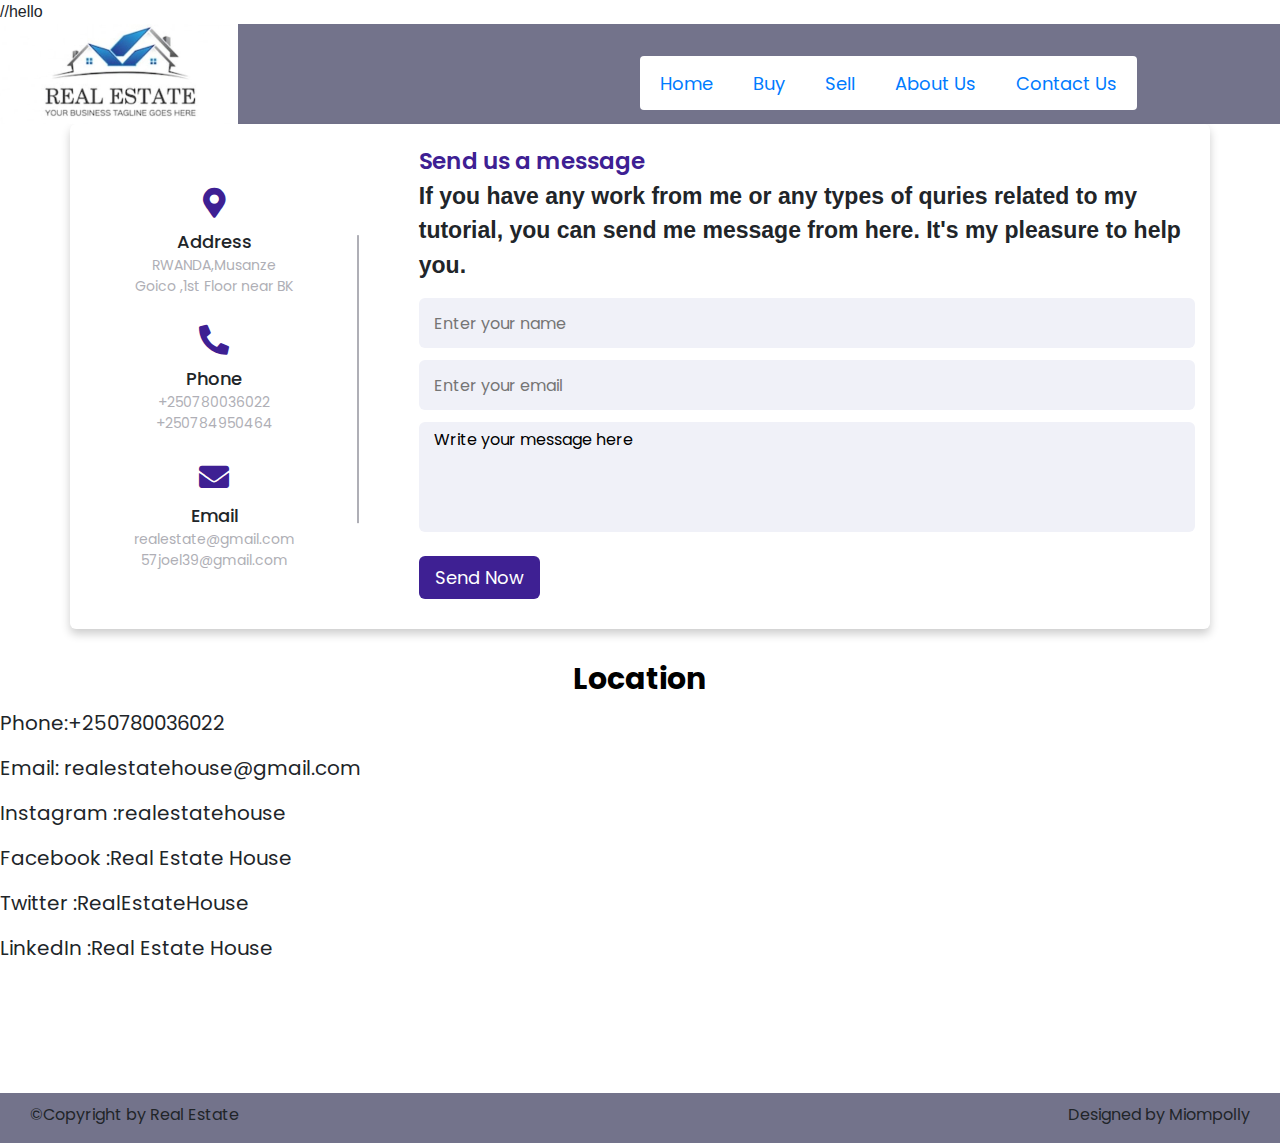
<file: contact.html>
<!DOCTYPE html>
<!-- Created By CodingLab - www.codinglabweb.com -->
<html lang="en" dir="ltr">
  <head>
    <meta charset="UTF-8">
   <!-- <title> Responsive Contact Us Form  | CodingLab </title>-->
    <link rel="stylesheet" href="styles.css">
    <!-- Fontawesome CDN Link -->
    <link rel="stylesheet" href="https://cdnjs.cloudflare.com/ajax/libs/font-awesome/5.15.2/css/all.min.css"/>
     <meta name="viewport" content="width=device-width, initial-scale=1.0">
   
     <link rel="stylesheet" href="https://cdn.jsdelivr.net/npm/bootstrap@4.6.1/dist/css/bootstrap.min.css">
     <script src="https://cdn.jsdelivr.net/npm/jquery@3.6.0/dist/jquery.slim.min.js"></script>
     <script src="https://cdn.jsdelivr.net/npm/popper.js@1.16.1/dist/umd/popper.min.js"></script>
     <script src="https://cdn.jsdelivr.net/npm/bootstrap@4.6.1/dist/js/bootstrap.bundle.min.js"></script>
     <link href="https://cdn.jsdelivr.net/npm/bootstrap@5.0.2/dist/css/bootstrap.min.css" rel="stylesheet" integrity="sha384-EVSTQN3/azprG1Anm3QDgpJLIm9Nao0Yz1ztcQTwFspd3yD65VohhpuuCOmLASjC" crossorigin="anonymous">
     <script src="https://cdn.jsdelivr.net/npm/bootstrap@5.0.2/dist/js/bootstrap.bundle.min.js" integrity="sha384-MrcW6ZMFYlzcLA8Nl+NtUVF0sA7MsXsP1UyJoMp4YLEuNSfAP+JcXn/tWtIaxVXM" crossorigin="anonymous"></script>
     
     <link rel="stylesheet" href="style.css">
   <style>

    .right_menu ul a{
width: 30px;
font-size: large;
    }
   </style>
    </head>
<body>
//hello
    
    <div id="menu">
<div class="left_menu">
<img src="images/logo.jpeg" alt="">
</div>
<div class="right_menu" style="text-align:center;">

    <ul class="list-group list-group-horizontal" style="font-size: 20px;">
        <li class="list-group-item"><a href="index.html">Home</a></li>
        <li class="list-group-item"><a href="buy.html">Buy</a></li>
        <li class="list-group-item"><a href="sell.html">Sell</a></li>
        <li class="list-group-item"><a href="about.html">About Us</a></li>
        <li class="list-group-item"><a href="contact.html">Contact Us</a></li>
      </ul>
       
          
          
          
        </div>
      </div>








  <div class="container">
    <div class="content">
      <div class="left-side">
        <div class="address details">
          <i class="fas fa-map-marker-alt"></i>
          <div class="topic">Address</div>
          <div class="text-one">RWANDA,Musanze</div>
          <div class="text-two">Goico ,1st Floor near BK</div>
        </div>
        <div class="phone details">
          <i class="fas fa-phone-alt"></i>
          <div class="topic">Phone</div>
          <div class="text-one">+250780036022</div>
          <div class="text-two">+250784950464</div>
        </div>
        <div class="email details">
          <i class="fas fa-envelope"></i>
          <div class="topic">Email</div>
          <div class="text-one">realestate@gmail.com</div>
          <div class="text-two">57joel39@gmail.com</div>
        </div>
      </div>
      <div class="right-side">
        <div class="topic-text">Send us a message</div>
        <p style=" font-size: 23px;
        font-weight: 600;background-color:white" >If you have any work from me or any types of quries related to my tutorial, you can send me message from here. It's my pleasure to help you.</p>
      <form action="#">
        <div class="input-box">
          <input type="text" placeholder="Enter your name">
        </div>
        <div class="input-box">
          <input type="text" placeholder="Enter your email">
        </div>
        <div class="input-box message-box">
          <textarea name="" id="" cols="30" rows="10">Write your message here</textarea>
        </div>
        <div class="button">
          <input type="button" value="Send Now" >
        </div>
      </form>
    </div>
    </div>
  </div>


  <div id="top_footer"><h1 style="color:black ;">Location</h1></div>
  <div id="footer"><div class="right_footer">
  
  <ul>
  <li> Phone:+250780036022</li>
  <li>Email: realestatehouse@gmail.com</li>
  <li>Instagram :realestatehouse</li>
  <li>Facebook :Real Estate House</li>
  <li>Twitter :RealEstateHouse</li>
  <li>LinkedIn :Real Estate House</li>
  
  </ul>
  

  </div>
  <div class="left_footer"><iframe src="https://www.google.com/maps/embed?pb=!1m18!1m12!1m3!1d3988.4342520298924!2d29.639056311212666!3d-1.5092194333025093!2m3!1f0!2f0!3f0!3m2!1i1024!2i768!4f13.1!3m3!1m2!1s0x19dc5b179124681b%3A0x1a740669367be13c!2sGOICO%20Plaza!5e0!3m2!1sen!2srw!4v1663660652869!5m2!1sen!2srw" width="600" height="450" style="border:0;" allowfullscreen="" loading="lazy" referrerpolicy="no-referrer-when-downgrade"></iframe></div>
  
  
  </div>
  <div id="copy">
    <div class="leftf" >&copy;Copyright by Real Estate </div>
    
    
         <div class="rightf"> Designed by Miompolly</div> 
    </div>
    
  


</body>
</html>
</file>
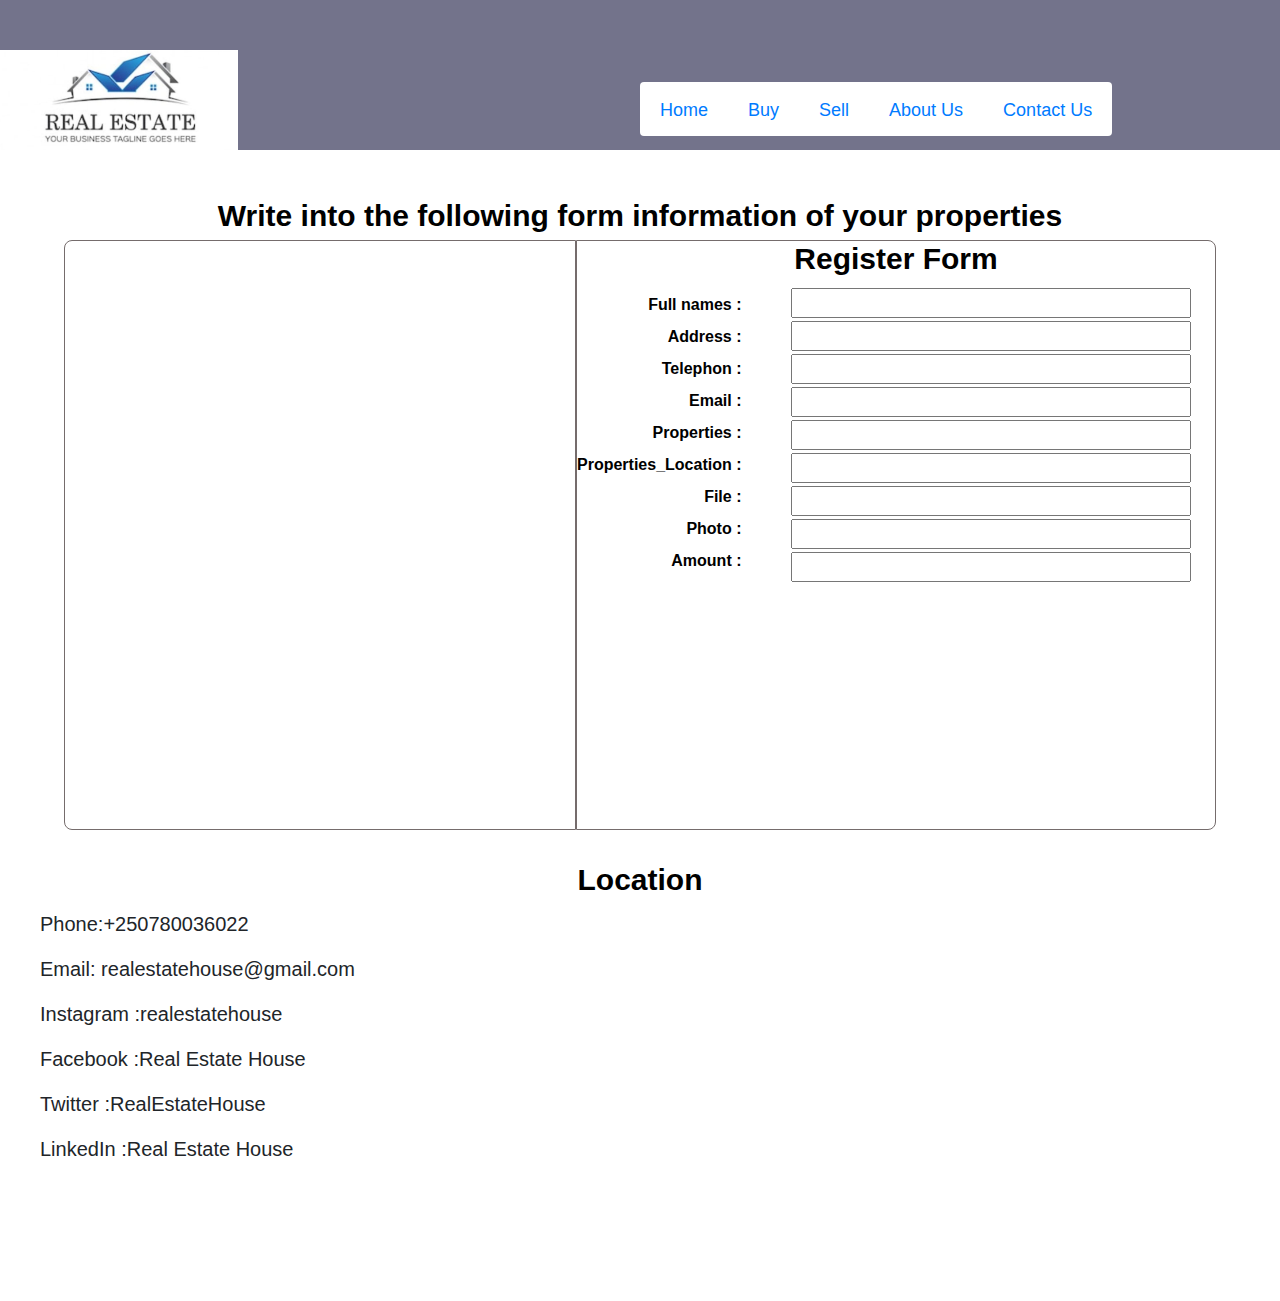
<file: sell.html>
<!DOCTYPE html>
<html lang="en">
<head>
    <meta charset="UTF-8">
    <meta http-equiv="X-UA-Compatible" content="IE=edge">
    <meta name="viewport" content="width=, initial-scale=1.0">
    <title>real estate</title>
    <meta charset="utf-8">
  <meta name="viewport" content="width=device-width, initial-scale=1">
  <link rel="stylesheet" href="https://cdn.jsdelivr.net/npm/bootstrap@4.6.1/dist/css/bootstrap.min.css">
  <script src="https://cdn.jsdelivr.net/npm/jquery@3.6.0/dist/jquery.slim.min.js"></script>
  <script src="https://cdn.jsdelivr.net/npm/popper.js@1.16.1/dist/umd/popper.min.js"></script>
  <script src="https://cdn.jsdelivr.net/npm/bootstrap@4.6.1/dist/js/bootstrap.bundle.min.js"></script>
  <link href="https://cdn.jsdelivr.net/npm/bootstrap@5.0.2/dist/css/bootstrap.min.css" rel="stylesheet" integrity="sha384-EVSTQN3/azprG1Anm3QDgpJLIm9Nao0Yz1ztcQTwFspd3yD65VohhpuuCOmLASjC" crossorigin="anonymous">
  <script src="https://cdn.jsdelivr.net/npm/bootstrap@5.0.2/dist/js/bootstrap.bundle.min.js" integrity="sha384-MrcW6ZMFYlzcLA8Nl+NtUVF0sA7MsXsP1UyJoMp4YLEuNSfAP+JcXn/tWtIaxVXM" crossorigin="anonymous"></script>
  
  <link rel="stylesheet" href="style.css">
</head>
<body>
    <div id="head">
    </div>
    <div id="menu">
<div class="left_menu">
<img src="images/logo.jpeg" alt="">
</div>
<div class="right_menu">

    <ul class="list-group list-group-horizontal">
        <li class="list-group-item"><a href="index.html">Home</a></li>
        <li class="list-group-item"><a href="buy.html">Buy</a></li>
        <li class="list-group-item"><a href="sell.html">Sell</a></li>
        <li class="list-group-item"><a href="about.html">About Us</a></li>
        <li class="list-group-item"><a href="contact.html">Contact Us</a></li>
      </ul>
       
          
          
          
        </div>
      </div>

</div>
    </div>

<div id="classs" style="width:100% ;height: 80px;text-align: center;padding-top: 3em;">
<h1 style="color:black ;">Write into the following form information of your properties</h1>
</div>
<div id="sell">
<div class="left_sell"></div>
<div class="right_sell" style="text-align: center;">

    <h1 style="color: black;">Register Form</h1>
    <form action="">
<div id="cont">
    <div class="form_group_bar">
        <div class="form_group" style="text-align: right;"><strong>Full names :</strong></div>
<div class="form_group" style="text-align: right;"><strong>Address :</strong></div>
<div class="form_group" style="text-align: right;"><strong> Telephon :</strong></div>
<div class="form_group" style="text-align: right;"><strong> Email :</strong></div>
<div class="form_group" style="text-align: right;"><strong> Properties :</strong></div>
<div class="form_group" style="text-align: right;"><strong> Properties_Location :</strong></div>
<div class="form_group" style="text-align: right;"><strong>  File :</strong></div>
<div class="form_group" style="text-align: right;"><strong> Photo :</strong></div>
<div class="form_group" style="text-align: right;"><strong> Amount :</strong></div>
    </div>
    <div class="form_group_bar" style="margin-left: 50px;">  
        
<div class="form_input"><input type="text"></div> 
<div class="form_input"><input type="text"></div> 
<div class="form_input"><input type="text"></div> 
<div class="form_input"><input type="text"></div> 
<div class="form_input"><input type="text"></div> 
<div class="form_input"><input type="text"></div> 
<div class="form_input"><input type="text"></div> 
<div class="form_input"><input type="text"></div> 
<div class="form_input"><input type="text"></div> </div>

    </div>    

    </form>

</div>

</div>

<div id="top_footer"><h1 style="color:black ;">Location</h1></div>
<div id="footer"><div class="right_footer">

<ul>
<li>Phone:+250780036022</li>
<li>Email: realestatehouse@gmail.com</li>
<li>Instagram :realestatehouse</li>
<li>Facebook :Real Estate House</li>
<li>Twitter :RealEstateHouse</li>
<li>LinkedIn :Real Estate House</li>

</ul>


</div>
<div class="left_footer"><iframe src="https://www.google.com/maps/embed?pb=!1m18!1m12!1m3!1d3988.4342520298924!2d29.639056311212666!3d-1.5092194333025093!2m3!1f0!2f0!3f0!3m2!1i1024!2i768!4f13.1!3m3!1m2!1s0x19dc5b179124681b%3A0x1a740669367be13c!2sGOICO%20Plaza!5e0!3m2!1sen!2srw!4v1663660652869!5m2!1sen!2srw" width="600" height="450" style="border:0;" allowfullscreen="" loading="lazy" referrerpolicy="no-referrer-when-downgrade"></iframe></div>


</div>



</body>
</html>
</file>
<file: style.css>
#head{
    width: 100%;
    height: 50px;
    background-color: rgb(115, 115, 139);
}

#menu{
    width: 100%;
    /* background-color: saddlebrown; */
    height: 100px;
    display:flex;
    background-color: rgb(115, 115, 139);
}
.left_menu{
   height: 100px; 
}
.left_menu img{
    height: 100px;
}
.left_menu{
    width: 50%;
    text-align: left;
}
.right_menu{
    width: 50%; 
    text-align: center;
    align-items: center; 
    padding-top: 2em;
}
.right_menu .list-group{
    text-align: center;
    align-items: center;  
    border: none;
}
.list-group-item{
    border: none;
    font-size: 20px;
}
.carousel-item{
    width: 100%;
    height:500px;
}
.carousel-item img{
width: 100%;
height: 100%;
}
h1{
    font-size:30px;
    color: white;
    font-weight: bolder;
    font-weight: bold;

}
p{
    font-weight: bold;
    font-size: xx-large;
    background-color: aqua;
    font-family:Impact, Haettenschweiler, 'Arial Narrow Bold', sans-serif;
}
a{
    font-size:large;
    text-decoration: none;
    
}
#photos_brows{
    margin-top: 20px;
    height: 300px;
    width: 300px;
    display: grid;
    grid-template-columns: 1fr 1fr 1fr 1fr;
  
}

.photo img{
    width: 300px;
    padding-top: 50px;
}
#container{
    background-color: rgb(132, 132, 126);
    height: 1350px;
}
#footer{
    height: 400px;
    width: 100%;
    display: flex;
 
}
.left_footer{
    width: 40%;
    height: 100%;
}
.right_footer{
    width: 60%;
    height: 100%;
    
}

.left_footer iframe{
    height: 100%;
}
#top_footer{
    width: 100%;
    height: 4em;
    text-align: center;
    padding-top: 2em;
}
#footer ul li{
    list-style: none;
    font-size: 20px;
   padding-top: 15px;
}
button{
    width: 200px;
    background-color: #fff720;
    border: none;
    border-radius: 0px 0px 10px 10px;
    color: black;
}
.photo button a:hover{
    text-decoration: none;
}
#sell{
    display: flex;
    height: 600px;
    width: 100%;
}
.left_sell{
    width: 40%;
    border: 1px solid rgb(117, 108, 108);
    border-radius: 8px 0px 0px 8px;
    margin-left: 5%;
    margin-top: 10px;
    color: black;
}
.right_sell{
    width: 50%;
    border: 1px solid rgb(117, 108, 108);
    border-radius: 0px 8px 8px 0px;
    color: black;
    margin-top: 10px;
}
#cont{
    display: flex;
}
.form_input input{
    width: 400px;
   margin-top: 3px;
}
.form_group{
    margin-top: 8px;
}
#copy{
    display:flex;
    background-color: rgb(115, 115, 139);
    width: 100%;
    height: 50px;
}
.leftf{
    width: 50%;
    padding-left: 30px;
    padding-top: 10px;
}
.rightf{
    width: 50%;
    padding-right: 30px;
    padding-top: 10px;
    text-align: end;
}
</file>
<file: styles.css>
/* Google Font CDN Link */
@import url('https://fonts.googleapis.com/css2?family=Poppins:wght@200;300;400;500;600;700&display=swap');
*{
  margin: 0;
  padding: 0;
  box-sizing: border-box;
  font-family: "Poppins" , sans-serif;
}

.container{
  width: 85%;
  background: #fff;
  border-radius: 6px;
  padding: 20px 60px 30px 40px;
  box-shadow: 0 5px 10px rgba(0, 0, 0, 0.2);
}
.container .content{
  display: flex;
  align-items: center;
  justify-content: space-between;
}
.container .content .left-side{
  width: 25%;
  height: 100%;
  display: flex;
  flex-direction: column;
  align-items: center;
  justify-content: center;
  margin-top: 15px;
  position: relative;
}
.content .left-side::before{
  content: '';
  position: absolute;
  height: 70%;
  width: 2px;
  right: -15px;
  top: 50%;
  transform: translateY(-50%);
  background: #afafb6;
}
.content .left-side .details{
  margin: 14px;
  text-align: center;
}
.content .left-side .details i{
  font-size: 30px;
  color: #3e2093;
  margin-bottom: 10px;
}
.content .left-side .details .topic{
  font-size: 18px;
  font-weight: 500;
}
.content .left-side .details .text-one,
.content .left-side .details .text-two{
  font-size: 14px;
  color: #afafb6;
}
.container .content .right-side{
  width: 75%;
  margin-left: 75px;
}
.content .right-side .topic-text{
  font-size: 23px;
  font-weight: 600;
  color: #3e2093;
}
.right-side .input-box{
  height: 50px;
  width: 100%;
  margin: 12px 0;
}
.right-side .input-box input,
.right-side .input-box textarea{
  height: 100%;
  width: 100%;
  border: none;
  outline: none;
  font-size: 16px;
  background: #F0F1F8;
  border-radius: 6px;
  padding: 0 15px;
  resize: none;
}
.right-side .message-box{
  min-height: 110px;
}
.right-side .input-box textarea{
  padding-top: 6px;
}
.right-side .button{
  display: inline-block;
  margin-top: 12px;
}
.right-side .button input[type="button"]{
  color: #fff;
  font-size: 18px;
  outline: none;
  border: none;
  padding: 8px 16px;
  border-radius: 6px;
  background: #3e2093;
  cursor: pointer;
  transition: all 0.3s ease;
}
.button input[type="button"]:hover{
  background: #5029bc;
}

@media (max-width: 950px) {
  .container{
    width: 90%;
    padding: 30px 40px 40px 35px ;
  }
  .container .content .right-side{
   width: 75%;
   margin-left: 55px;
}
}
@media (max-width: 820px) {
  .container{
    margin: 40px 0;
    height: 100%;
  }
  .container .content{
    flex-direction: column-reverse;
  }
 .container .content .left-side{
   width: 100%;
   flex-direction: row;
   margin-top: 40px;
   justify-content: center;
   flex-wrap: wrap;
 }
 .container .content .left-side::before{
   display: none;
 }
 .container .content .right-side{
   width: 100%;
   margin-left: 0;
 }
}
</file>
